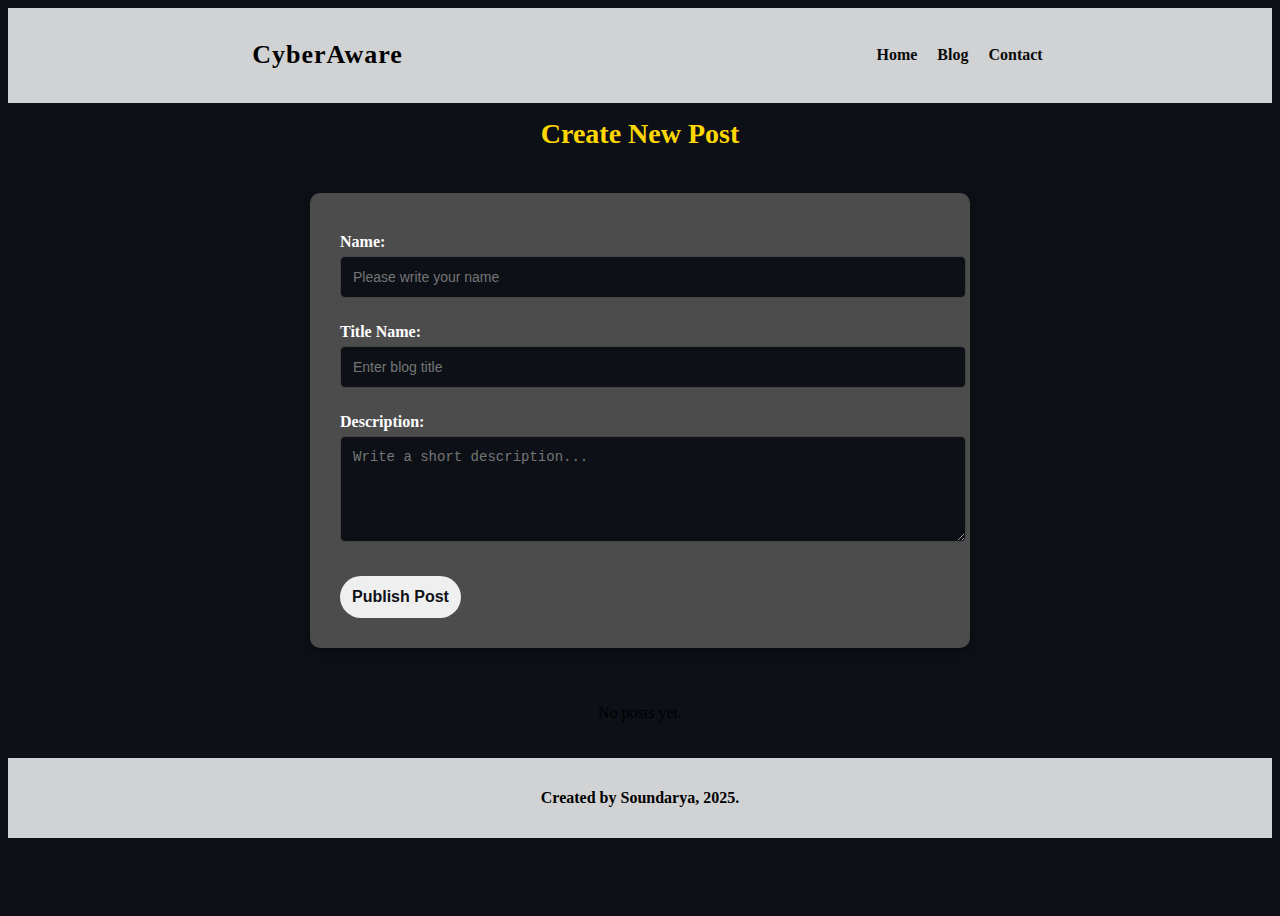
<file: blog.html>
<!DOCTYPE html>
<html lang="en">

<head>
    <meta charset="UTF-8">
    <meta http-equiv="X-UA-Compatible" content="IE=edge">
    <meta name="viewport" content="width=device-width, initial-scale=1.0">
    <!-- Meta tags for search engines -->
    <meta name="description"
        content="CyberAware is your trusted guide to online safety. Learn about phishing prevention, strong password habits, privacy protection, and safe browsing tips to stay secure in the digital world.">
    <meta name="keywords"
        content="cyber security, online safety, phishing prevention, password security, privacy protection, safe browsing, cyber awareness, internet safety tips, digital security, data protection, secure online practices">
    <!-- Title -->
    <title>Cyber Aware Blog</title>

    <!-- Favicon -->
    <link rel="apple-touch-icon" sizes="180x180" href="assests/favicon/apple-touch-icon.png">
    <link rel="icon" type="image/png" sizes="32x32" href="assests/favicon/favicon-32x32.png">
    <link rel="icon" type="image/png" sizes="16x16" href="assests/favicon/favicon-16x16.png">
    <link rel="manifest" href="assests//favicon/site.webmanifest">

    <!-- Stylesheet -->
    <link rel="stylesheet" href="assests/css/style.css">

    <!-- JavaScript file -->
    <script src="assests/js/script.js" defer></script>


    <!-- noscript is for the browser that does not support javascript -->
    <noscript>
        Your browser does not support JavaScript!
    </noscript>
</head>

<body>
    <!-- Header -->
    <header>
        <!-- logo-->
        <a href="index.html" class="logo-link">
            <div class="logo-container">
                <h1 id="logo">CyberAware</h1>
            </div>
        </a>
        <!-- nav bar -->
        <nav>
            <ul id="nav-list">
                <li><a href="index.html" class="active">Home</a></li>
                <li><a href="blog.html">Blog</a></li>
                <li><a href="contact.html">Contact</a></li>
            </ul>
        </nav>
    </header>
    <!-- Blog post -->
    <div id="blog-title">
        <h2 class="blog-section">Create New Post</h2>
        <section id="blog-post">
            <div id="blog-submission"></div>
        </section>
        <main id="posts-container" class="container"></main>
    </div>


    <!-- footer section -->
    <footer>
        <p id="rights-reserved"><strong>Created by Soundarya, 2025.</strong></p>
    </footer>
</body>

</html>
</file>
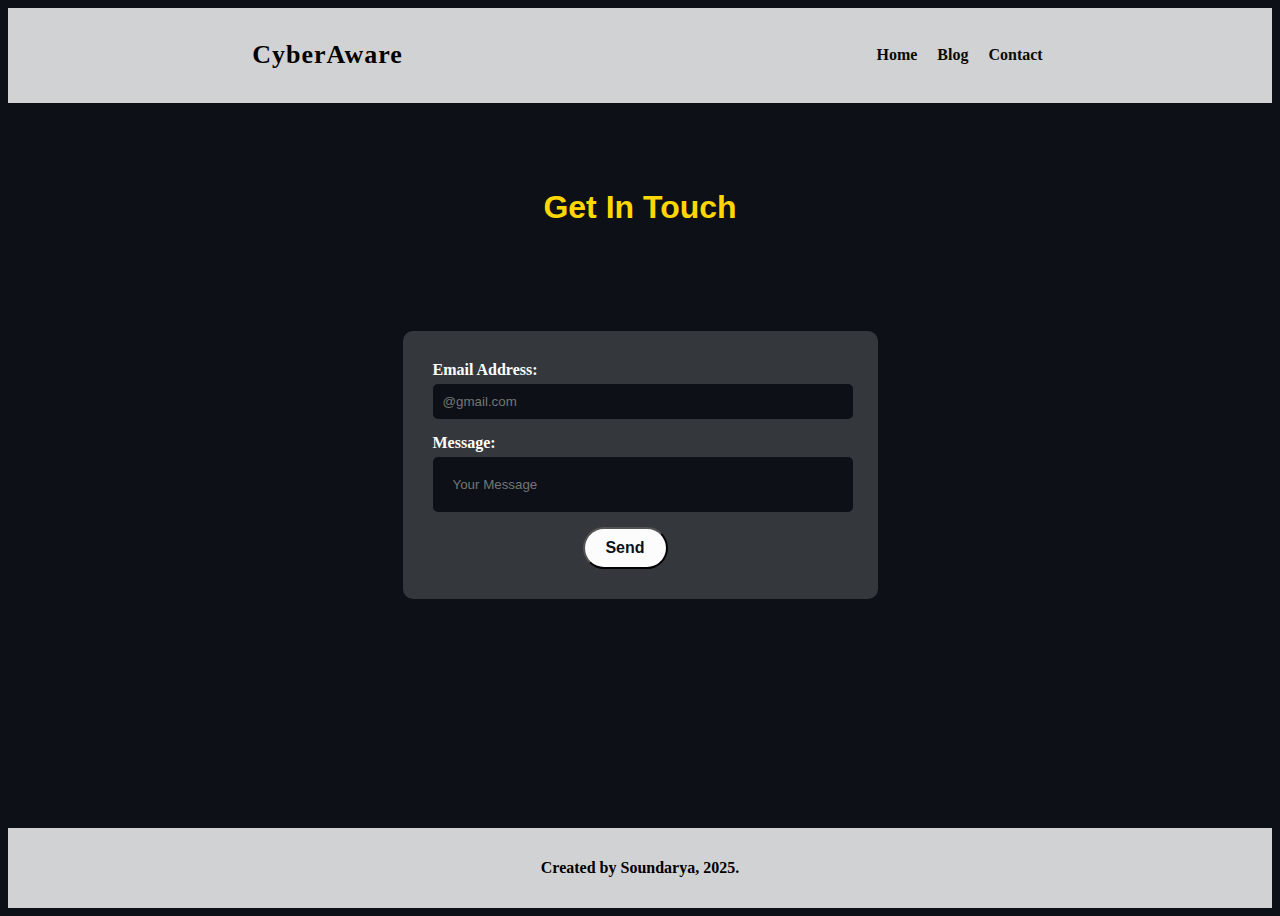
<file: contact.html>
<!DOCTYPE html>
<html lang="en">

<head>
    <meta charset="UTF-8">
    <meta http-equiv="X-UA-Compatible" content="IE=edge">
    <meta name="viewport" content="width=device-width, initial-scale=1.0">
    <!-- Meta tags for search engines -->
    <meta name="description"
        content="CyberAware is your trusted guide to online safety. Learn about phishing prevention, strong password habits, privacy protection, and safe browsing tips to stay secure in the digital world.">
    <meta name="keywords"
        content="cyber security, online safety, phishing prevention, password security, privacy protection, safe browsing, cyber awareness, internet safety tips, digital security, data protection, secure online practices">
    <!-- Title -->
    <title>Cyber Aware Blog</title>

    <!-- Favicon -->
    <link rel="apple-touch-icon" sizes="180x180" href="assests/favicon/apple-touch-icon.png">
    <link rel="icon" type="image/png" sizes="32x32" href="assests/favicon/favicon-32x32.png">
    <link rel="icon" type="image/png" sizes="16x16" href="assests/favicon/favicon-16x16.png">
    <link rel="manifest" href="assests//favicon/site.webmanifest">

    <!-- Stylesheet -->
    <link rel="stylesheet" href="assests/css/style.css">

    <!-- JavaScript file -->
    <script src="assests/js/script.js" defer></script>


    <!-- noscript is for the browser that does not support javascript -->
    <noscript>
        Your browser does not support JavaScript!
    </noscript>
</head>

<body>
    <!-- Header -->
    <header>
        <!-- logo-->
        <a href="index.html" class="logo-link">
            <div class="logo-container">
                <h1 id="logo">CyberAware</h1>
            </div>
        </a>
        <!-- nav bar -->
        <nav>
            <ul id="nav-list">
                <li><a href="index.html" class="active">Home</a></li>
                <li><a href="blog.html">Blog</a></li>
                <li><a href="contact.html">Contact</a></li>
            </ul>
        </nav>
    </header>

    <h2 class="nav-items">Get In Touch</h2>
    <!-- Main content for contact page-->
    <main>
        <section id="contact">
            <form id="contact-me-form" action="mailto:k.soundarya7@gmail.com?cc=soundarya.kantimahanti@version1.com, candy.soundarya@gmail.com&bcc=chester.gardner@version1.com&subject=Thank You Mail&body=Hi, there.. Thank you for reaching out" method="POST" enctype="text/plain">
                <label for="Email-Address">Email Address:</label>
                <input type="email" name="email_address" id="Email-Address" class="input-details"
                    placeholder="@gmail.com" required>
                <br>
                <label for="Share-Opinions">Message:</label>
                <input type="text" name="message_me" id="Share-Opinions"
                    placeholder="Your Message" required>
                <br>
                
                <button type="submit" class="send-btn">Send</button>
            </form>
        </section>
    </main>
    <!-- footer section -->
    <footer>
        <p id="rights-reserved"><strong>Created by Soundarya, 2025.</strong></p>
    </footer>
</body>

</html>
</file>
<file: assests/css/style.css>
/* main body styling */

body {
    background-color: #0D1117;
    font-family: Georgia, 'Times New Roman', Times, serif;
    width: auto;
    min-height: 100vh;
    display: flex;
    flex-direction: column;
}

main {
    flex: 1;
    display: flex;
    justify-content: center;
    align-items: center;
}

/* logo styling */
#logo {
    font-size: 26px;
    padding: 15px;
    color: #000000;
    letter-spacing: 1px;
}

.logo-container {
    display: inline-block;
    margin: 0px;
}

.logo-link {
    text-decoration: none;

}

/* header styling */
header {
    background-color: #ffffffcf;
    height: auto;
    display: flex;
    justify-content: space-around;
    align-items: center;
}


/* nav bar styling */

nav ul {
    list-style: none;
    padding: 0;
    margin: 0;
    display: flex;
    gap: 20px;
}

nav li a {
    text-decoration: none;
    color: #0a0a0a;
    font-weight: bold;
}

/* main page styling */

#about-us {
    color: #ffffff;
    max-width: 50%;
    letter-spacing: -1px;
    text-align: justify;
    font-family: 'Lucida Sans', 'Lucida Sans Regular', 'Lucida Grande', sans-serif;
    font-size: 18px;
}

/* Read button styling */

.func-btn {
    background-color: #fcfcfc;
    color: #0D1117;
    padding: 10px 20px;
    font-size: 16px;
    font-weight: bold;
    text-decoration: none;
    width: 85px;
    border-radius: 26px;
    transition: all 0.3s ease;
    margin-left: 290px;
    margin-bottom: 100px;
    cursor: pointer;
}

.func-btn:hover {
    background-color: #ffffff;
    color: #000000;
    transform: translateY(-2px);
    box-shadow: 0 4px 8px #ffd700;
}

img {
    width: 440px;
    height: 190px;
}

.nav-items {
    color: #ffd700;
    font-family: 'Poppins', sans-serif;
    font-size: 32px;
    text-align: center;
    position: absolute;
    top: 20%;
    left: 50%;
    transform: translate(-50%, -50%);
    transition: transform 0.3s ease-in-out;
}

/* Zoom on hover */
.nav-items:hover {
    transform: translate(-50%, -50%) scale(1.1);
}

.main-page {
    display: flex;
    justify-content: space-around;
    align-items: center;
    margin-top: 90px;
}

/* Contact Page */

#contact {
    width: 100%;
    display: flex;
    justify-content: center;
    align-items: center;
    padding: 10px 0;
}

#contact-me-form {
    background-color: #ffffff2a;
    padding: 30px 45px 30px 30px;
    border-radius: 10px;
    width: 100%;
    max-width: 400px;
    margin: 0;
}

#contact-me-form label {
    display: block;
    margin-bottom: 5px;
    font-weight: bold;
    color: #ffffff;
}

.input-details {
    width: 100%;
    padding: 10px;
    margin-bottom: 15px;
    border: none;
    border-radius: 5px;
    background-color: #0D1117;
    color: #ffffff;
}

.input-details:focus {
    outline: 2px solid #ffd700;
}

#Share-Opinions {
    width: 95%;
    padding: 20px;
    margin-bottom: 15px;
    border: none;
    border-radius: 5px;
    background-color: #0D1117;
    color: #ffffff;
}

#Share-Opinions:focus {
    outline: 2px solid #ffd700;
}

.send-btn {
    background-color: #fcfcfc;
    color: #0D1117;
    padding: 10px 20px;
    font-size: 16px;
    font-weight: bold;
    text-decoration: none;
    width: 85px;
    border-radius: 26px;
    transition: all 0.3s ease;
    margin-left: 150px;
}

.send-btn:hover {
    background-color: #ffffff;
    color: #000000;
    transform: translateY(-2px);
    box-shadow: 0 4px 8px #ffd700;
}

/* blog stlying */

/* Posts container as a column */
#posts-container {
    display: flex;
    flex-direction: column;
    gap: 20px;
    padding: 20px;
    max-width: 800px;
    margin: 0 auto;
}

/* Individual post card */
.post {
    background-color: #a9adb2;
    border-radius: 10px;
    box-shadow: 0 4px 12px rgba(255, 255, 255, 0.1);
    padding: 20px;
    display: flex;
    flex-direction: start;
    transition: transform 0.2s, box-shadow 0.2s;
}

.post:hover {
    transform: translateY(-3px);
    box-shadow: 0 8px 20px rgba(0,0,0,0.15);
}

/* Post title */
.post h3 {
    font-size: 16px;
    margin-bottom: 30px;
    color: #ffd900;
    margin-right: 20px;
}


.post p {
    font-size: 1rem;
    color: #fffefe;
}

.post p strong,
.post p em {
    font-size: 0.85rem;
    color: #ffffff;
    margin-left: 30px;
}


.blog-section {
    margin-top: 15px;
    font-size: 28px;
    font-weight: bold;
    color: gold;
    text-align: center;
}

#blog-post {
    padding: 20px;
    display: flex;
    justify-content: center;
}

/* Blog Form Wrapper */
#blog-submission {
    width: 100%;
    max-width: 600px;
    background: #4c4c4d;
    padding: 30px;
    border-radius: 10px;
    box-shadow: 0 4px 10px rgba(0, 0, 0, 0.4);
}

/* Blog Form Fields */
#blog-form label {
    display: block;
    margin: 10px 0 5px;
    font-weight: bold;
    color: #ffffff;
}

#blog-form input,
#blog-form textarea {
    width: 100%;
    padding: 12px;
    border: 1px solid #444;
    border-radius: 5px;
    background-color: #0D1117;
    color: #ffffff;
    font-size: 14px;
    transition: all 0.2s ease;
}

#blog-form input:focus,
#blog-form textarea:focus {
    outline: 2px solid #ffd700;
    border-color: #ffd700;
}

/* Submit Button */
.submit-btn {
    display: block;
    padding: 12px;
    color: #0D1117;
    border: none;
    border-radius: 26px;
    cursor: pointer;
    font-size: 16px;
    font-weight: bold;
    transition: all 0.3s ease;
    margin-top: 15px;
}

.submit-btn:hover {
    background: #ffffff;
    color: #000000;
    transform: translateY(-2px);
    box-shadow: 0 4px 8px #ffd700;
}


/* footer style */

footer {
    text-align: center;
    padding: 15px 0;
    color: rgb(0, 0, 0);
    background-color: #ffffffcf;
    flex-shrink: 0;
}
</file>
